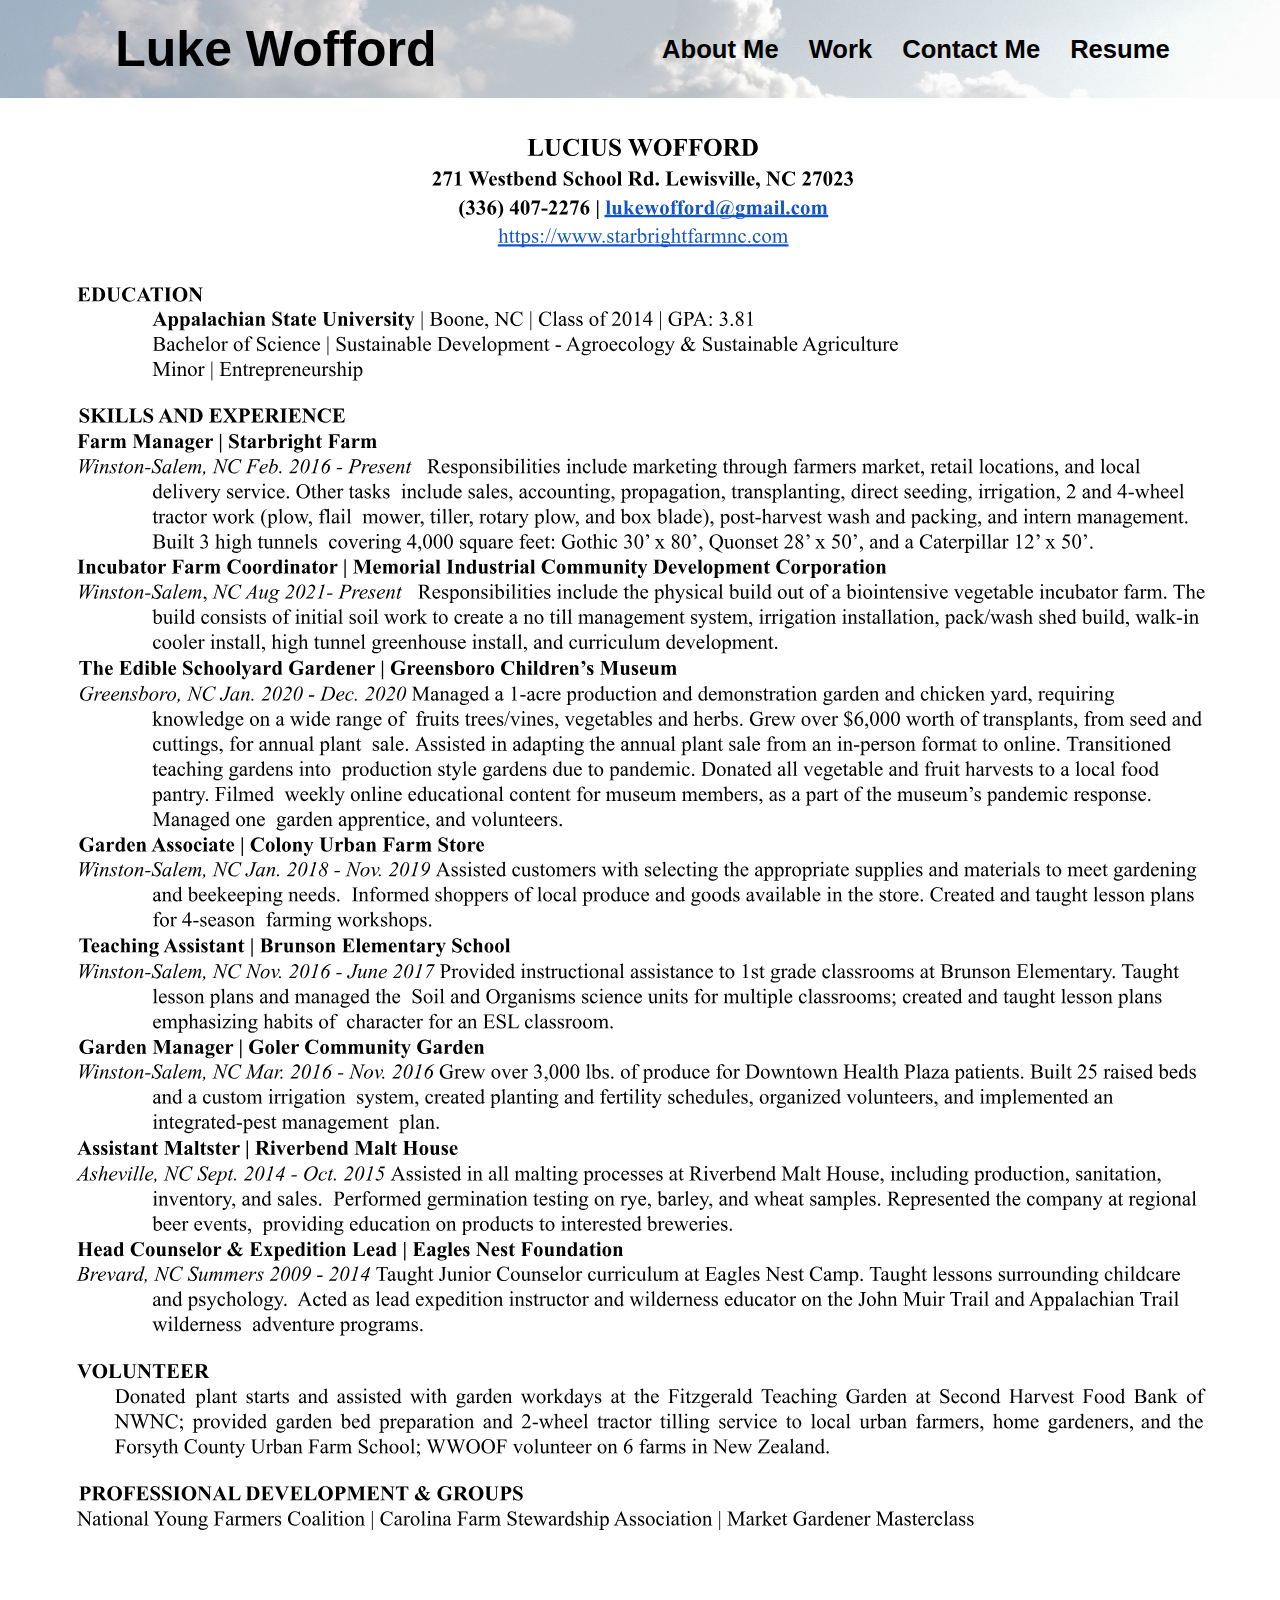
<file: Resume.html>
<!DOCTYPE html>
<html lang="en">
<head>
    <meta charset="UTF-8">
    <meta http-equiv="X-UA-Compatible" content="IE=edge">
    <meta name="viewport" content="width=device-width, initial-scale=1.0">
    <title>Document</title>
    <link rel="stylesheet" href="./assets/css/style.css">
</head>
<body>
    <header>
        <h1>
          <a href="./index.html">Luke Wofford</a>     
        </h1>
        <nav>
            <ul>
                <li>
                    <a href="#aboutMe">About Me</a>
                </li>
                <li>
                    <a href="#work">Work</a>
                </li>
                <li>
                    <a href="#contact">Contact Me</a>
                </li>
                <li>
                    <a href="#Resume">Resume</a>
                </li>
            </ul>
        </nav>
    </header>
  <main >
      <section class="resume-parent">
        <img class="resume-child" src="./assets/images/Wofford_ Resume.svg" alt="Luke Wofford's Resume">
      </section>
     
  </main>
</file>
<file: assets/css/style.css>
/* this section setups up custom properties for the colors used within the style sheet */
:root {
  --first-color: burlywood;
  --sec-color:cadetblue;
  --third-color:black;
}
/* this is an overriding style that applies to the entire style sheet */
* {
  box-sizing: border-box;
  margin: 0;
  padding: 0;
}

body {
  background-color:var(--sec-color) ;
  font-family: -apple-system, BlinkMacSystemFont, 'Segoe UI', Roboto, Oxygen, Ubuntu, Cantarell, 'Open Sans', 'Helvetica Neue', sans-serif;
  margin: 0%;
}
/* header section */
/* this header style sets up the flexbox and adds a background image that will connect with hero section */
header {
  padding: 20px, 35px ;
  display: flex;
  flex-wrap: wrap;
  justify-content: space-around;
  align-items: center;
  background-image: url(../images/landscape.JPG);
  background-size: cover;
  background-attachment: fixed;
  background-position: 80%;
  z-index: 9999;
}

header h1 {
  font-weight: bold;
  font-size: 50px;
  color:var(--third-color);
  margin:0%;
  padding: 20px;
}

header a {
  text-decoration: none;
  color:var(--third-color);
}
/* this style most notable removes bullets from the list and spaces the words out evenly */
header nav ul {
  list-style: none;
  display: flex;
  flex-wrap: wrap;
  justify-content: space-between;
  align-items: center;

}

header nav ul li a {
  padding: 10px 15px;
  font-weight: bold;
  font-size: 2vw;
}


/* hero section */
/*  a background image is added to the hero section */
.hero {
  background-image: url(../images/landscape.JPG)  ;
  height: 300px;
  background-size: cover;
  background-position: center;
  display: flex;
  justify-content: center;
  flex-wrap: wrap;
  align-items: flex-start;
  background-attachment: fixed;
  background-position: 80%;
  
  
}
/* section title stylings */
/* this evenly spaces out the section titles (Work, About Me, Contact Me) */
.section-title {
  font-size: 48px;
  color: var(--third-color);
  padding: 20px;
  text-align: center;
  margin: 0 auto 0px auto;
  width: 50%;
}

/* About Me section */
.aboutMe {
  background-color: var(--first-color);
}
/* flexbow enables */
.flex-row {
  display: flex;
}
/* text color specified */
.aboutMe h2 {
  color: var(--third-color);
}
/* flexbox enabled */
.image-bio {
  display: flex;
  justify-content: space-between;
  flex-wrap: wrap;
  align-items:stretch ;
}
/* this flex child property dictates the ration of space the child takes up in relation to the other children */
.bio-1  {
  flex:1 ;
  margin: 15px;
  padding:20px ;
  line-height: 2;
  font-size: 2vw;
}

.bio-2 {
  flex: 3;
  margin: 33px;
  padding: 16px;
  font-size: 1.55vw;
  line-height: 1.5;
  background-color: var(--sec-color);
  border-radius: 15px;
}
/* image sizing declared */
.image-bio img {
  height: 400px;
  width: 400px;
  border-radius: 15px;
}
hr {
  width: 50%;
}
/* work section */
.work {
  background-color: var(--first-color);

}
/* flexbox enabled */
.app-parent {
  display: flex;
  flex-wrap: wrap;
  justify-content: space-around; 
}
/* link styling removed and text color declaration */
.app-parent a {
  text-decoration: none;
  color:var(--third-color);
}

/* notably this changes the color of the text when a mouse hovers above the element */
.app-parent a:hover {
  text-decoration: none;
  color:palevioletred;
}
/* this rounds the corners of the work section children, setsup the ratio of one child to another, and declares sizing, as well as a few other tweaks */
.app-child {
  border: var(--third-color) solid 1px;
  height: 500px;
  flex: 1;
  font-size: 3vw;
  margin: 5px;
  border-radius: 15px;    
}
.work h3 {
  padding: 20px;
}

.app-child a {
  color: white;

}
.child-1  {
  background-image:url(../images/runbuddy.jpg) ;
  width: 90%;
  flex: 2;
  height: 500px;
  background-size: cover;
  background-position:center;
  background: position 80%;;

}
.child-2 {
  background-image:url(https://via.placeholder.com/150) ;
}
.app-parent h3 {
  width: 100%;
  height: 100%;
}
/* contact me section */
/* this centers the content and makes the width of the div fill the entire screen */
.contact-me {
  margin-bottom: 20px;
  width: 100%;
  align-items: center;
}

.contact p {
  text-align:center;
  flex: 1;
  line-height: 2;
}

/* resume html page styling */

.resume-parent {
  display: flex;
  flex-wrap: wrap;

}
.resume-child {
  flex: 1;
}
/* MEDIA QUERY FOR SMALLER DESKTOP SCREENS AND SMALLER  */
/* this section changes the styling for screens under 980px, for the most part everthing is stacked vertically   */
@media screen and (max-width: 980px) {
  header {
    padding-bottom: 20px;
    justify-content: center;
    position: relative;
    
  }

  header h1 {
    width: 100%;
    text-align: center;
  }

  header nav ul {
    margin-top: 20px;
    width: 100%;
    justify-content: center;
  }

  header nav ul li a {
    font-size: 20px;
  }
  .image-bio {
    flex-direction: column;
  }
  .bio-1 {
      text-align: center;
  }
  .flex-row h2 {
    font-size: 30px ;
  }
  .bio-2 {
      font-size: 3vw;
      margin: 0%;
  }
  .hero {
      display: none;
  }
  .app-parent {
      flex-direction: column;
  }
 
  .child-1 {
      width: 100%;
}
}
/* this section changes styling for even small screens, forcing most of the elements to take up the entire width of the screen */

  @media screen and (max-width: 568px) {
    header {
    padding-bottom: 0px;
    justify-content: center;
    position: relative;
  }

  header h1 {
    width: 80%;
    text-align: center;
  }
  .bio-1 img {
    width: 300px;
    height: 300px;
    margin: 0px;
    
  }
  .bio-2 {
    font-size: 2.55vw;
  }
  header {
    padding: 20px;
    justify-content: center ;
    position: relative;
  }

  header nav ul {
    margin-top: 20px;
    width: 100%;
    justify-content: center;
  }

  header nav ul li a {
    font-size: 20px;
  }
  .image-bio {
    flex-direction: column;
  }
  .bio-1 {
      text-align: center;
  }
  .bio-2 {
      align-self: center;
  }
  .hero {
      display: none;
  }
  .app-parent {
      flex-direction: column;
  }
  .app-child {
    margin:0;
    margin-bottom: 5px;
    width: 90% ;
    align-self: center;
    
  }
}

/* this section makes the image small to accomate the smaller screen size */
@media screen and (max-width: 568px) {
  .bio-1 img {
    width: 200px;
    height: 200px;
}
}
</file>
